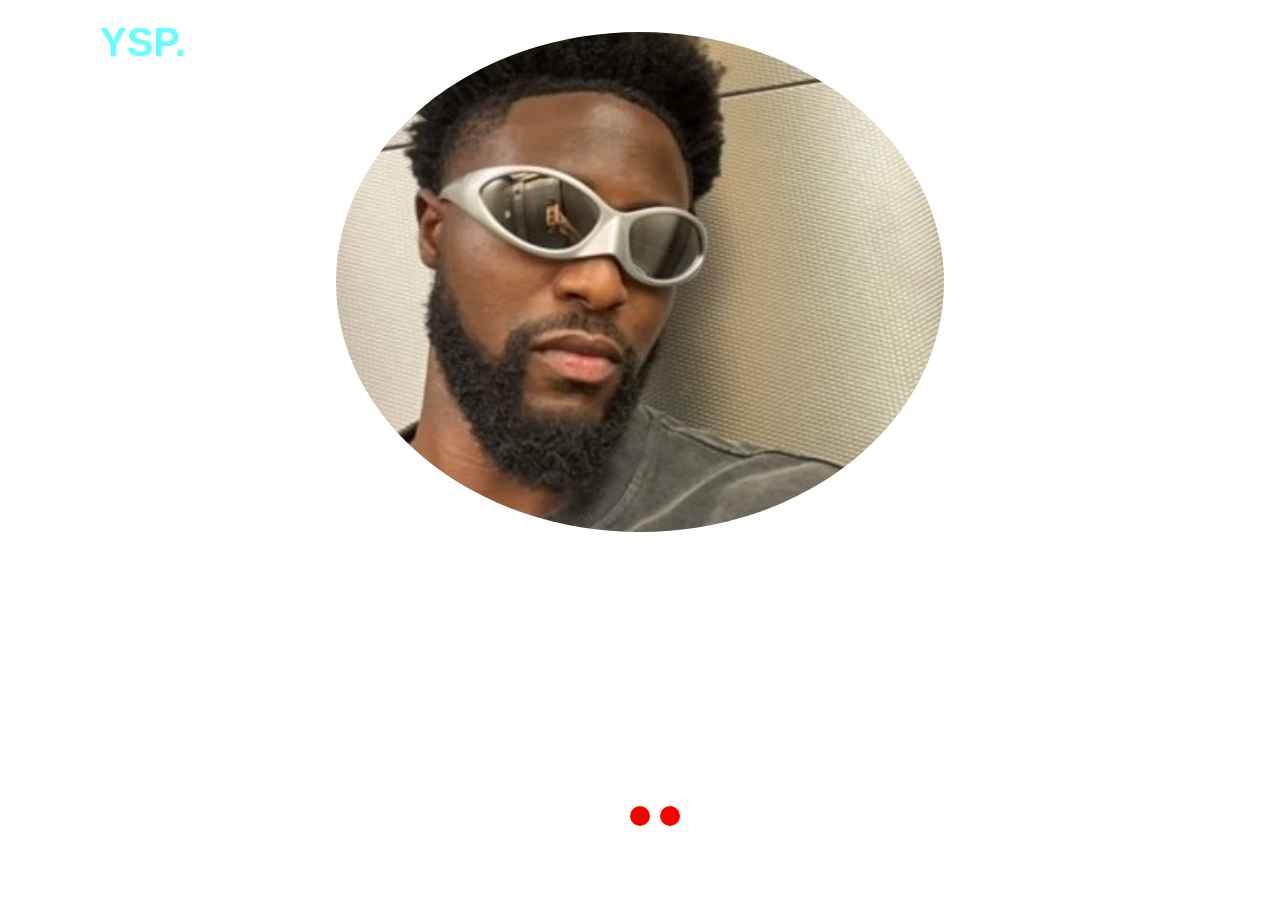
<file: index.html>
<!DOCTYPE html>
<html lang="en">
<head>
    <meta charset="UTF-8">
    <meta name="viewport" content="width=device-width, initial-scale=1.0">
    <title>Yeani's Portfolio</title>
    <link rel="stylesheet" href="main.css">
    <script src="app.js" defer></script>
</head>
<body>


    <div class="carousel">
        <div class="carousel__item"> 
            <header class="header">
                <a href="#" class="logo">YSP.</a>
    
                <nav class="navbar">
                    <a href="index.html">Home</a>
                    <a href="projects.html">Projects</a>
                    <a href="resume.html">Resume</a>
                </nav>
            </header>

            

            <div id="pic">
            <img src="img/pic_of_me.jpg" alt="">
            </div>
            </div>
        <main id="me">    
          
        <div class="carousel__item">
                <h1>About me</h1>
                <p> Hello all my name is ifeanyichukw, I am a softwear enginere in training. By the time this you are reading this as an enployer i would have already graduated. A couple thing I want you to know about me is that I strive for greatness and want to brig that greatess to your company. Even in situations I do not know exactly, I am willing to learn and continue to learn to make myself and your company better.</p>
        </div>
        <div class="carousel__item">
            <h2>Contact</h2>
            <div class="links">
            <a href="facebook.com"><div class="link-fb"></div></a>
            <a href="https://www.linkedin.com/in/ifeanyi-njoku-9n/"><div class="link-lkin"></div></a>
            <a href="instagram.com"><div class="link-inst"></div></a>
            </div>
        </div>
    </div>

</main>

</body>
</html>
</file>
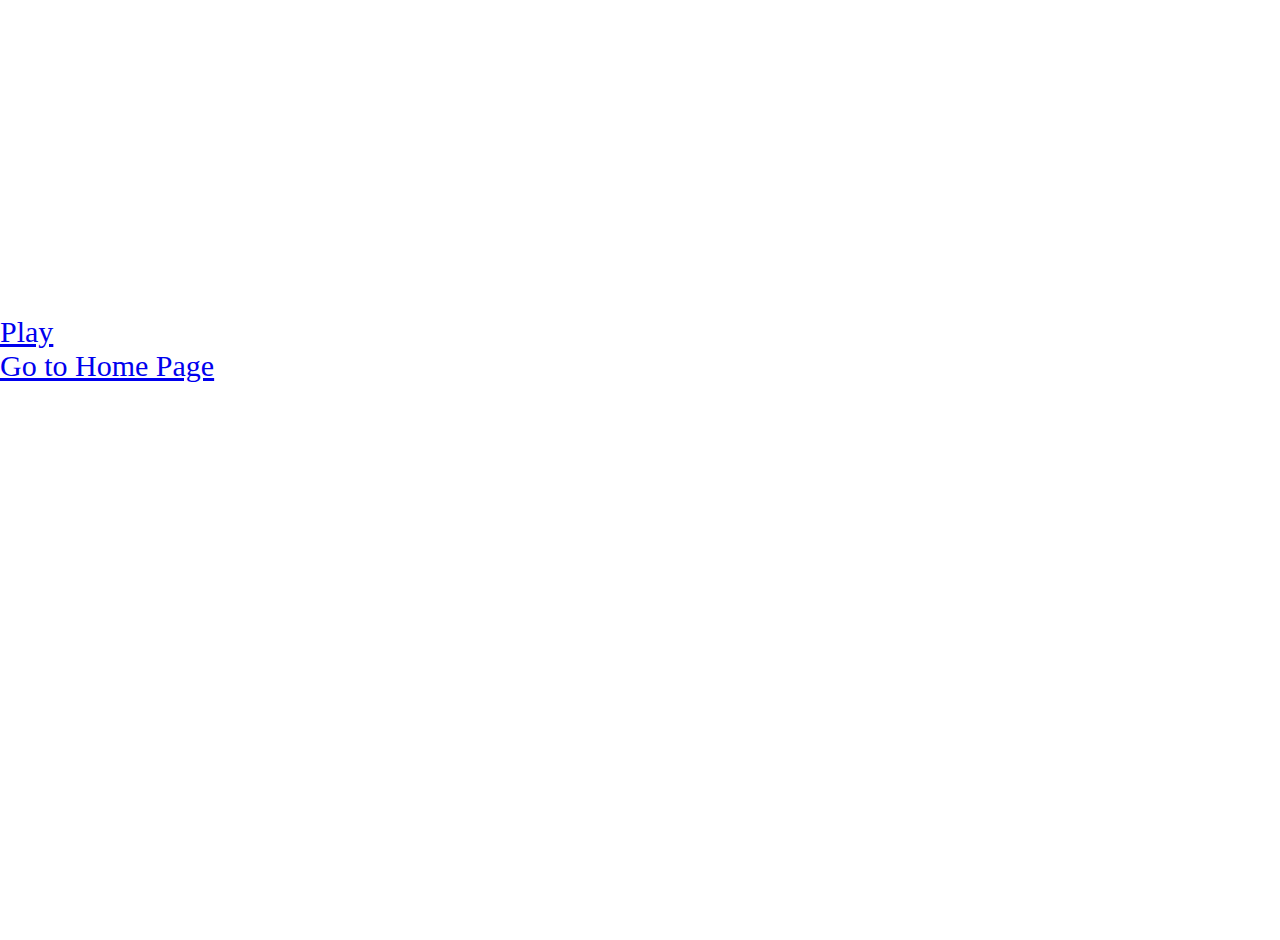
<file: projects.html>
<!DOCTYPE html>
<html lang="en">
    <link rel="stylesheet" href="projects.css">
<head>
    <meta charset="UTF-8">
    <meta name="viewport" content="width=device-width, initial-scale=1.0">
    <title>Projects</title>

</head>
<body>
    <div id="first">
    <h1>Project 1</h1>
    <p>My first porject will as a Software engineer was to create  a simply game to play. I chose the game Tic-Tac-Toe becsue it was somthing my sister and I used to play all the time. It is a simple game but has elements that require you to plan ahead and bring out a competitive nature in you. Below you will find the link to my priject one Tic-Tac-Toe game, enjoy.</p>


    </div>

    <div id="links">
    <a href="https://nanivile.github.io/Tic-Tac-Toe/">Play </a> 

    <a href="index.html">Go to Home Page</a>
    </div>
</body>
</html>
</file>
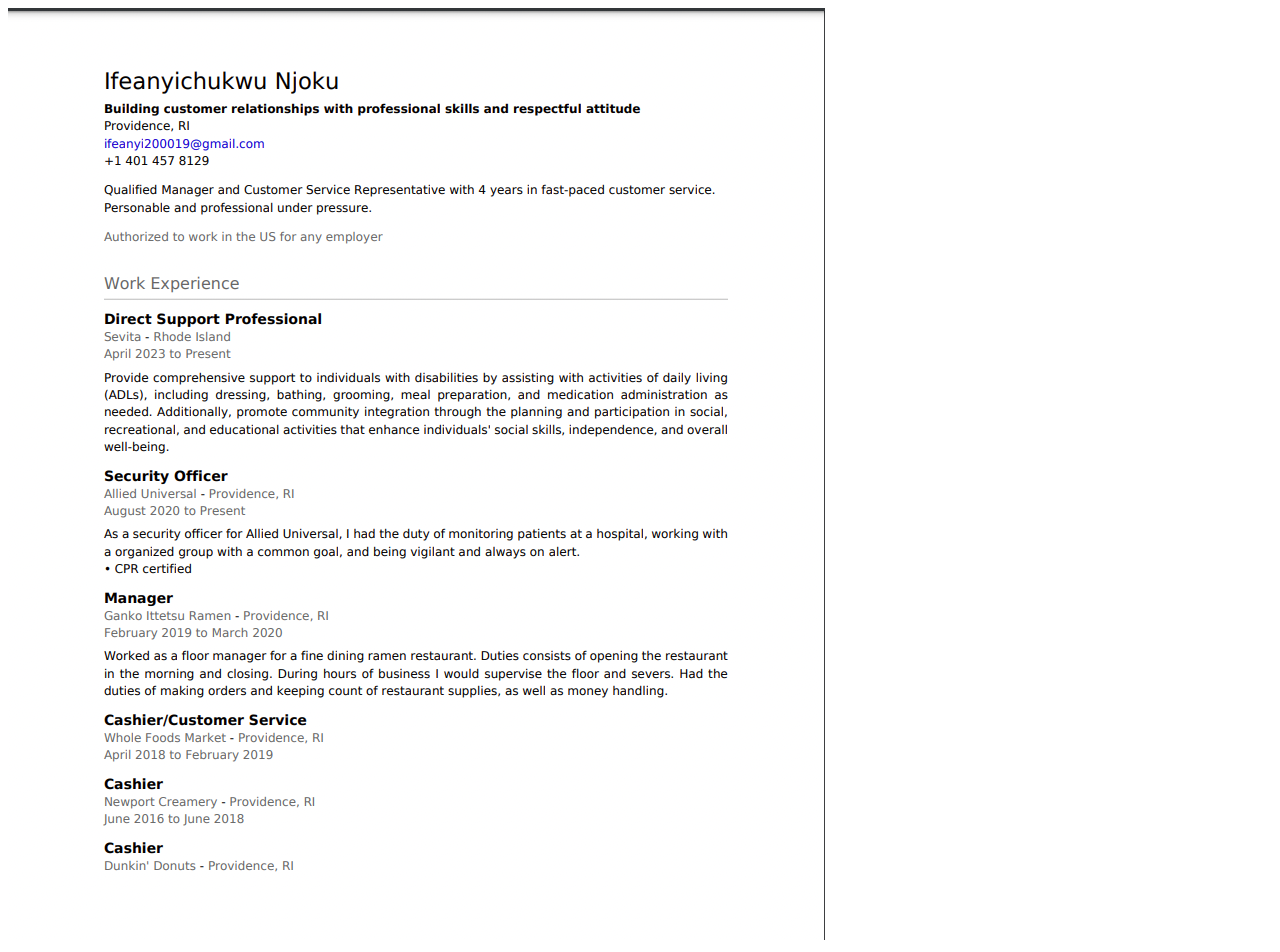
<file: resume.html>
<!DOCTYPE html>
<html lang="en">
<head>
    <meta charset="UTF-8">
    <meta name="viewport" content="width=device-width, initial-scale=1.0">
    <link rel="stylesheet" href="resume.css">
    <title>Resume</title>
</head>
<body>
    <img src="img/resume.png" alt="">
</body>
</html>
</file>
<file: main.css>
* {
    margin: 0;
    padding: 0;
    box-sizing: border-box;
    font-family: Arial, Helvetica, sans-serif;
}


body {
    
    background: url('https://www.shutterstock.com/image-photo/blank-black-corporate-stationery-on-600nw-1051434977.jpg') no-repeat;
    background-size: cover; 
    background-position: center; 
    background-repeat: no-repeat; 
    height: 900px; 
    margin: 0;
    justify-content: center; 
    align-items: center; 
    color: white;


}



.header {
    position: fixed;
    top: 0;
    left: 0;
    width: 100%;
    padding: 20px 100px;
    background: transparent;
    display: flex;
    justify-content: space-between;
    align-items: center;
    z-index: 100;
}

main {
    height: 250px;
    display: flex;
    flex-direction: column;
    justify-content: space-between;
} 

.logo {
    font-size: 40px;
    color: #66feff;
    text-decoration: none;
    font-weight: 700;
}



.navbar a {
    position: relative;
    font-size: 18px;
    color: #fff;
    font-weight: 500;
    text-decoration: none;
    margin-left: 40px;
    
}

.navbar a::before {
    content: '';
    position: absolute;
    top: 100%;
    left: 0;
    width: 0;
    height: 2px;
    background: #fff;
    transition: .3s;
}

.navbar a:hover::before {
    width: 100%;
}

img {
    display: block;
    margin-left: auto;
    margin-right: auto;
    width: 50%;
    height: 500px;
    object-fit: cover;
    object-position: 50% 80%;
    border: 2px darkgray;
    border-radius: 50%;
}

.links {
    width: fit-content;
    height: 100px;
    background-color: aliceblue;
    padding-right: 60px;
    display: flex;
    align-items: center;
    column-gap: 10px;
}

.link-fb {
    width: 100px;
    height: 100px;
    background-image: url(img/facebook_logo_icon.png);
    background-repeat: no-repeat;
    background-size: cover;

}

.link-lkin {
    width: 100px;
    height: 100px;
    background-image: url(img/linkedin_logo_icon.png);
    background-repeat: no-repeat;
    background-size: cover;

}

.link-inst {
    width: 100px;
    height: 100px;
    background-image: url(img/instagram_logo_icon.png);
    background-repeat: no-repeat;
    background-size: cover;

}


.carousel {
    position: relative;
}

.carousel__item {
    height: 600px;
    padding: 1em;
    font-family: "Quicksand", sans-serif;
    font-weight: bold;
    font-size: 2em;
    color: #ffffff;
    display: none;
}

.carousel__item--selected {
    display: block;
}

.carousel__nav {
    width: 100%;
    padding: 20px 0;
    position:absolute;
    bottom: 0%;
    left: 0;
    text-align: center;
}


.carousel__button {
    width: 20px;
    height: 20px;
    display: inline-block;
    background: rgb(252, 0, 0);
    border-radius: 50%;
    margin: 0 5px;
    cursor: pointer;
}

.carousel__button--selected {
    background: rgba(255, 255, 255, 0.5);
}
</file>
<file: projects.css>
body {
    
    background: url('https://www.shutterstock.com/image-photo/blank-black-corporate-stationery-on-600nw-1051434977.jpg') no-repeat;
    background-size: cover; 
    background-position: center; 
    background-repeat: no-repeat; 
    height: 900px; 
    margin: 0;
    justify-content: center; 
    align-items: center; 
    color: white;
    font-size: 30px;

}

#links {
    display: flex;
    flex-direction: column;
    font-size: 30px;

}
</file>
<file: resume.css>
#pdf {
    width:100% ;
    height: 1000px;
}
</file>
